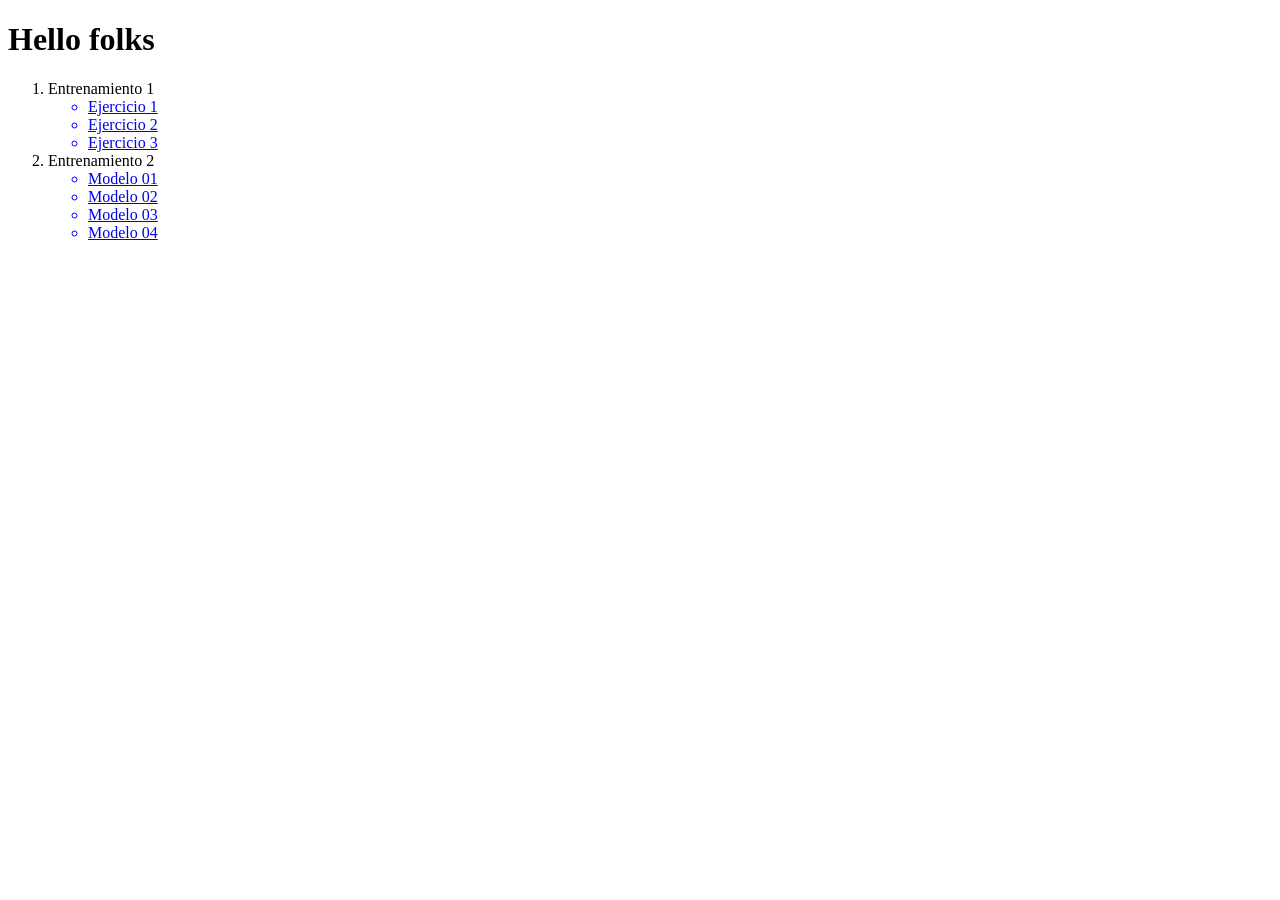
<file: index.html>
<!DOCTYPE html>
<html lang="es">
<head>
    <meta charset="UTF-8">
    <meta name="viewport" content="width=device-width, initial-scale=1.0">
    <link rel="stylesheet" href="">
    <title>Actividad 3</title>
</head>
<body>
    <header>
        <h1>Hello folks</h1>
    </header>
    <main>
        <ol>
            <li>Entrenamiento 1</li>
            <ul>
                <a href="./Entrenamiento 1/Ejercicio 1/index.html"><li>Ejercicio 1</li></a>
                <a href="./Entrenamiento 1/Ejercicio 2/index.html"><li>Ejercicio 2</li></a>
                <a href="./Entrenamiento 1/Ejercicio 3/index.html"><li>Ejercicio 3</li></a>
            </ul>
            <li>Entrenamiento 2</li>
            <ul>
                <a href="./entrenamiento_02/modelo01/index.html"><li>Modelo 01</li></a>
                <a href="./entrenamiento_02/modelo02/index.html"><li>Modelo 02</li></a>
                <a href="./entrenamiento_02/modelo03/index.html"><li>Modelo 03</li></a>
                <a href="./entrenamiento_02/modelo04/index.html"><li>Modelo 04</li></a>
            </ul>
        </ol>
    </main>
</body>
</html>
</file>
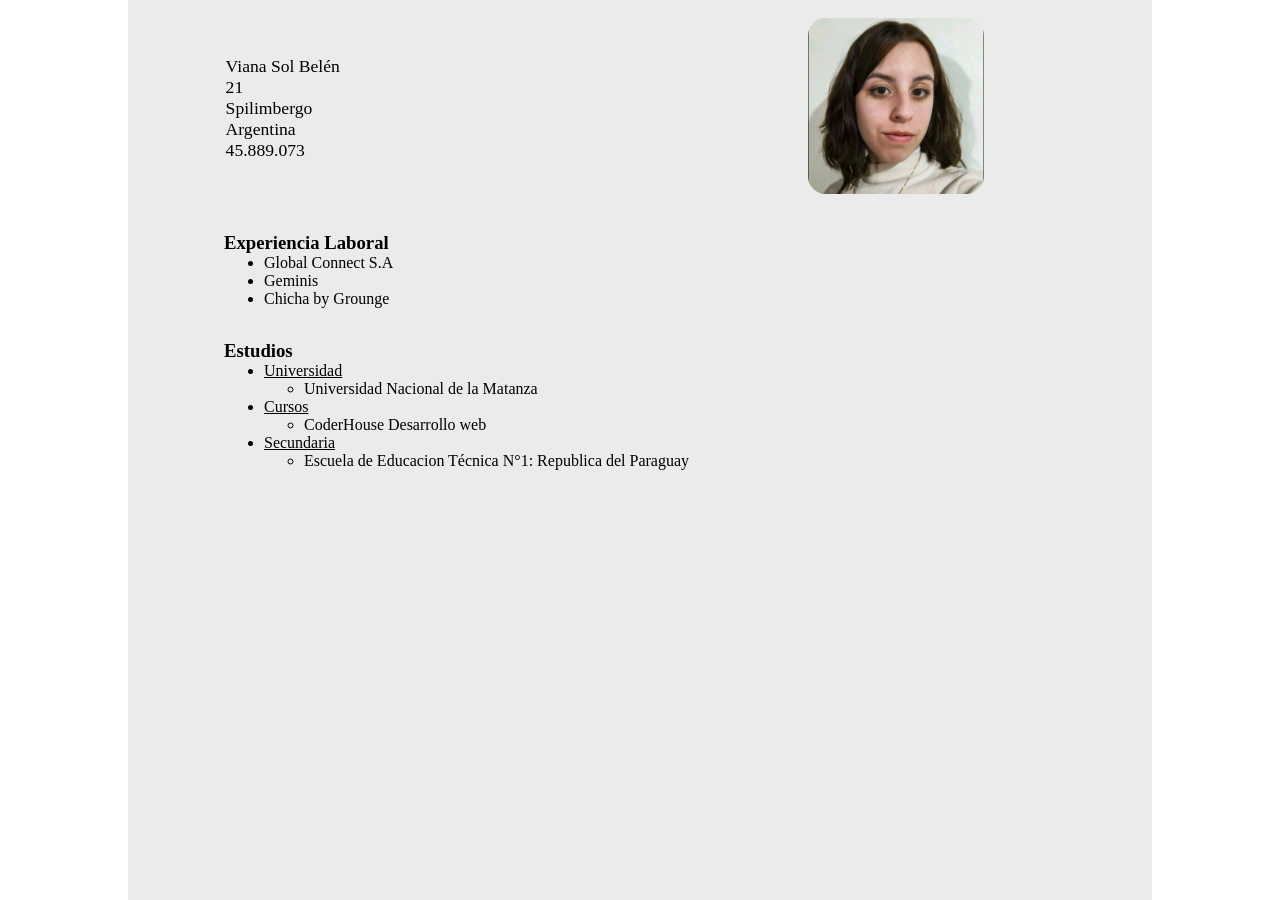
<file: Entrenamiento 1/Ejercicio 1/index.html>
<!DOCTYPE html>
<html lang="es">
<head>
    <meta charset="UTF-8">
    <meta name="viewport" content="width=device-width, initial-scale=1.0">
    <link rel="stylesheet" href="./styles.css">
    <title>Ejercicio 1</title>
</head>
<body>
    <main>
        <section class="primer-bloque">
            <div>
                Viana Sol Belén <br>
                21<br>
                Spilimbergo<br>
                Argentina<br>
                45.889.073<br>
            </div>
            <div>
                <img class="img-cv" src="./img/foto-perfil.jpg" alt="imgenCv">
            </div>
        </section>
        <section class="segundo-bloque">
            <h3>Experiencia Laboral</h3>
            <ul>
                <a href="./pages/global-connect.html"><li>Global Connect S.A</li></a>
                <a href="./pages/Geminis.html"><li>Geminis</li></a>
                <a href="./pages/Chicha-by-Grounge.html"><li>Chicha by Grounge</li></a>
            </ul>   
        </section>
        <section class="tercer-bloque">
            <h3>Estudios</h3>
            <ul>
                <li><u>Universidad</u></li>
                <ul>
                    <a href="./pages/UNLAM.html"><li>Universidad Nacional de la Matanza</li></a>
                </ul>
                <li><u>Cursos</u></li>
                <ul>
                    <a href="./pages/coderHouse.html"><li>CoderHouse Desarrollo web</li></a>
                </ul>
                <li><u>Secundaria</u></li>
                <ul>
                    <a href="./pages/EESTN1.html"><li>Escuela de Educacion Técnica N°1: Republica del Paraguay</li></a>
                </ul>
            </ul>
        </section>
    </main>
</body>
</html>
</file>
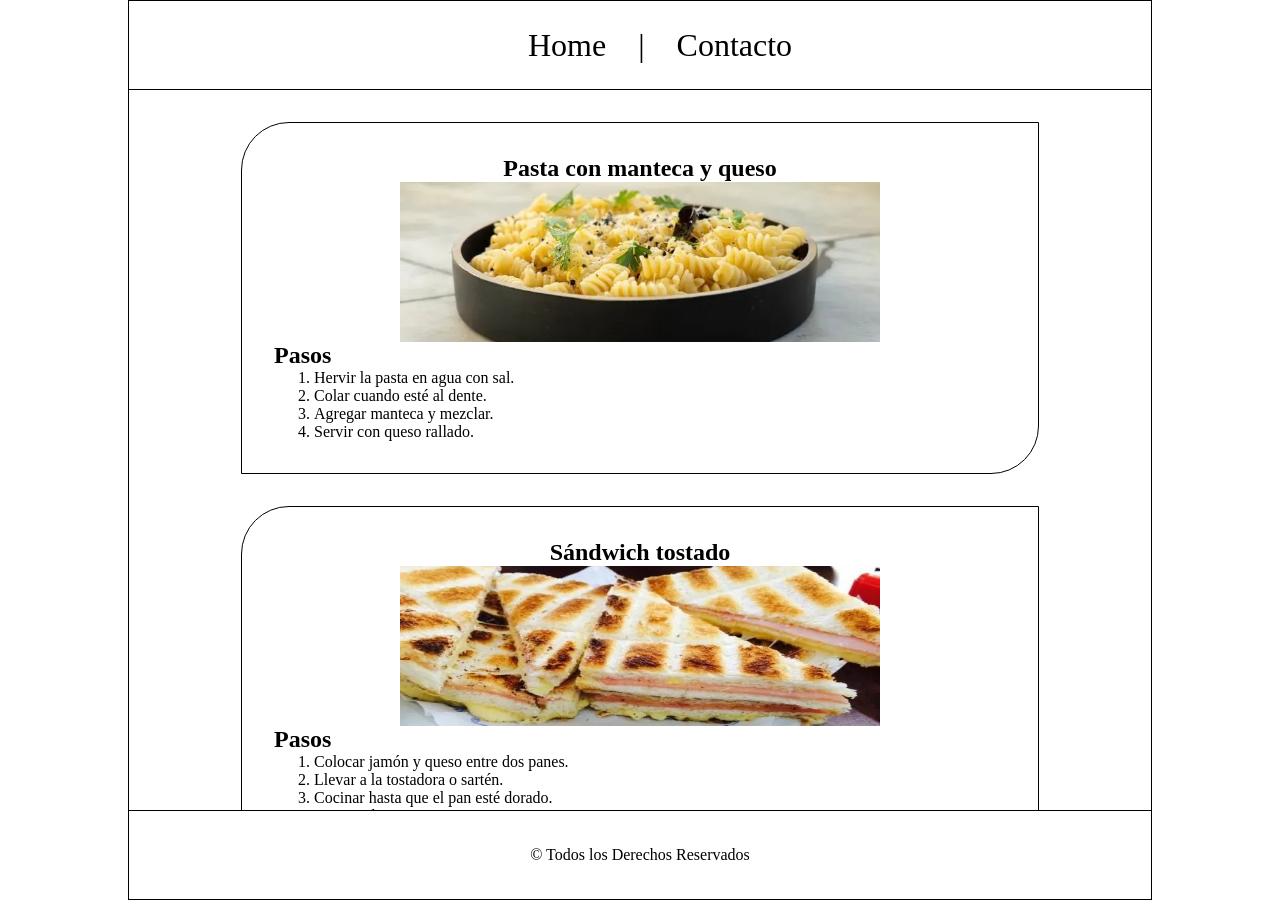
<file: Entrenamiento 1/Ejercicio 2/index.html>
<!DOCTYPE html>
<html lang="es">
<head>
    <meta charset="UTF-8">
    <meta name="viewport" content="width=device-width, initial-scale=1.0">
    <link rel="stylesheet" href="./style.css">
    <title>Ejercicio 2</title>
</head>
<body>
    <header>
        <section class="secccion-header">
            <ul class="header-ul">
                <a href="./index.html"><li class="header-li">Home</li></a>
                <p>|</p>
                <a href="./pages/contacto.html"><li class="header-li">Contacto</li></a>
            </ul>
        </section>
    </header>
    <main>
        <section class="seccion-receta">  
            <div class="div-receta">
                <h1>Pasta con manteca y queso</h1>
                <img src="./img/fideos-con-manteca.jpg" alt="">
            </div>
            <h2>Pasos</h2>
            <ol>
                <li>Hervir la pasta en agua con sal.</li>
                <li>Colar cuando esté al dente.</li>
                <li>Agregar manteca y mezclar.</li>
                <li>Servir con queso rallado.</li>
            </ol>
        </section>

        <section class="seccion-receta">  
            <div class="div-receta">
                <h1>Sándwich tostado</h1>
                <img src="./img/sandwich-tostado.jpg" alt="">
            </div>
            <h2>Pasos</h2>
            <ol>
                <li>Colocar jamón y queso entre dos panes.</li>
                <li>Llevar a la tostadora o sartén.</li>
                <li>Cocinar hasta que el pan esté dorado.</li>
                <li>Servir caliente.</li>
            </ol>
        </section>

        <section class="seccion-receta">  
            <div class="div-receta">
                <h1>Ensalada rápida</h1>
                <img src="./img/ensaladas-rapidas.jpg" alt="">
            </div>
            <h2>Pasos</h2>
            <ol>
                <li>Cortar lechuga y tomate.</li>
                <li>Agregar sal y aceite.</li>
                <li>Mezclar bien.</li>
                <li>Servir fresca.</li>
            </ol>
        </section>

        <section class="seccion-receta">  
            <div class="div-receta">
                <h1>Huevo revuelto</h1>
                <img src="./img/huevos-revueltos.webp" alt="">
            </div>
            <h2>Pasos</h2>
            <ol>
                <li>Batir los huevos en un bowl.</li>
                <li>Calentar una sartén con un poco de aceite.</li>
                <li>Cocinar los huevos revolviendo.</li>
                <li>Servir caliente.</li>
            </ol>
        </section>
    </main>
    <footer>
        <section>
            <p>© Todos los Derechos Reservados</p>
        </section>
    </footer>
</body>
</html>
</file>
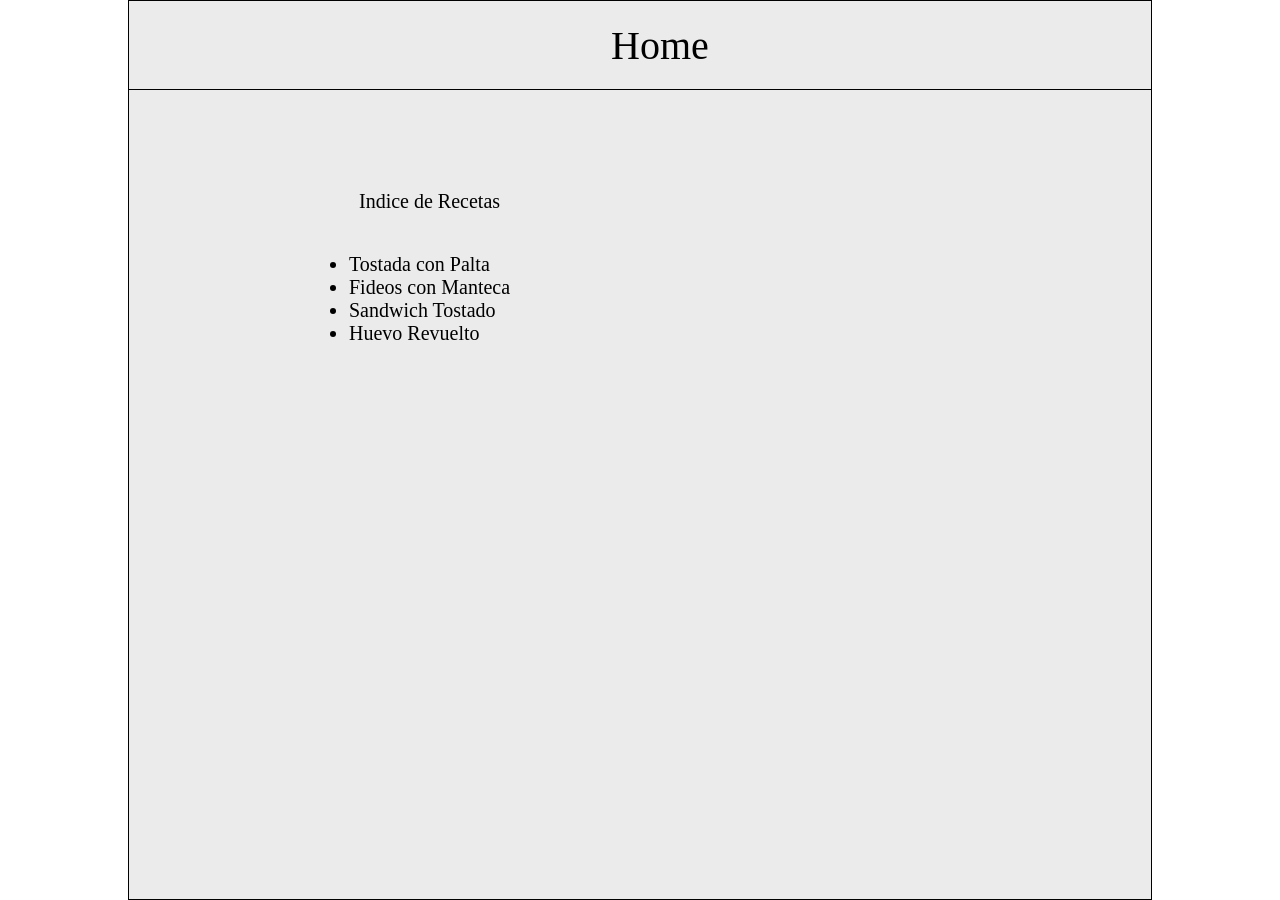
<file: Entrenamiento 1/Ejercicio 3/index.html>
<!DOCTYPE html>
<html lang="es">
<head>
    <meta charset="UTF-8">
    <meta name="viewport" content="width=device-width, initial-scale=1.0">
    <link rel="stylesheet" href="./style.css">
    <title>Ejercicio 3</title>
</head>
<body>
    <header>
        <section class="secccion-header">
            <ul class="header-ul">
                <li class="header-li">Home</li>
            </ul>
        </section>
    </header>
    <main>
        <section class="seccion-indice">  
            <p class="titulo-de-indice">Indice de Recetas</p>
            <ul>
                <a href="./pages/recetas.html#receta1"><li>Tostada con Palta</li></a>
                <a href="./pages/recetas.html#receta2"><li>Fideos con Manteca</li></a>
                <a href="./pages/recetas.html#receta3"><li>Sandwich Tostado</li></a>
                <a href="./pages/recetas.html#receta4"><li>Huevo Revuelto</li></a>
            </ul>
        </section>
    </main>
</body>
</html>
</file>
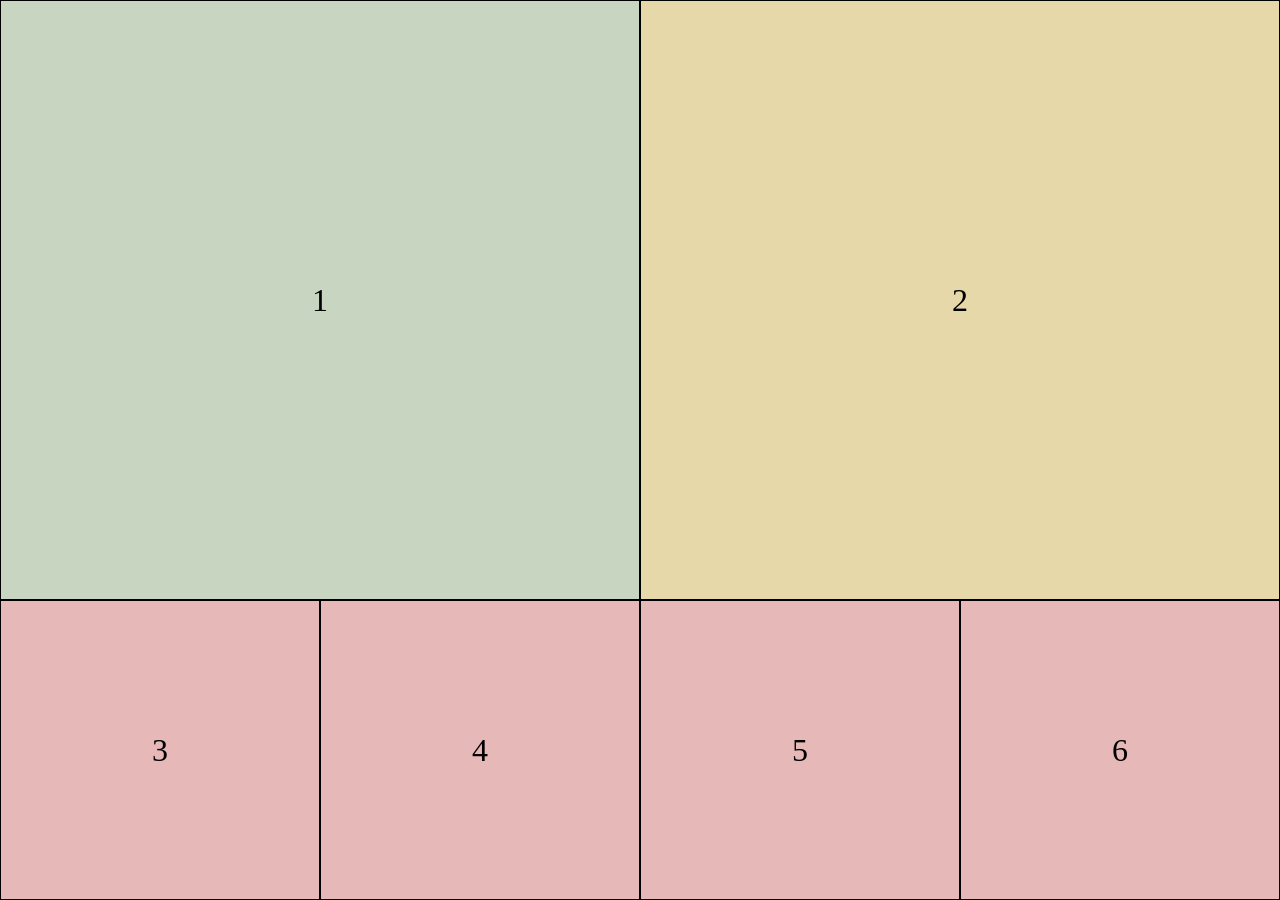
<file: entrenamiento_02/modelo01/index.html>
<!DOCTYPE html>
<html lang="es">
<head>
    <meta charset="UTF-8">
    <meta name="viewport" content="width=device-width, initial-scale=1.0">
    <title>Modulo 1</title>
    <link rel="stylesheet" href="styles.css">
</head>
<body>

    <div class="container">
        <div class="box box1">1</div>
        <div class="box box2">2</div>
        <div class="box box3">3</div>
        <div class="box box4">4</div>
        <div class="box box5">5</div>
        <div class="box box6">6</div>
    </div>

</body>
</html>
</file>
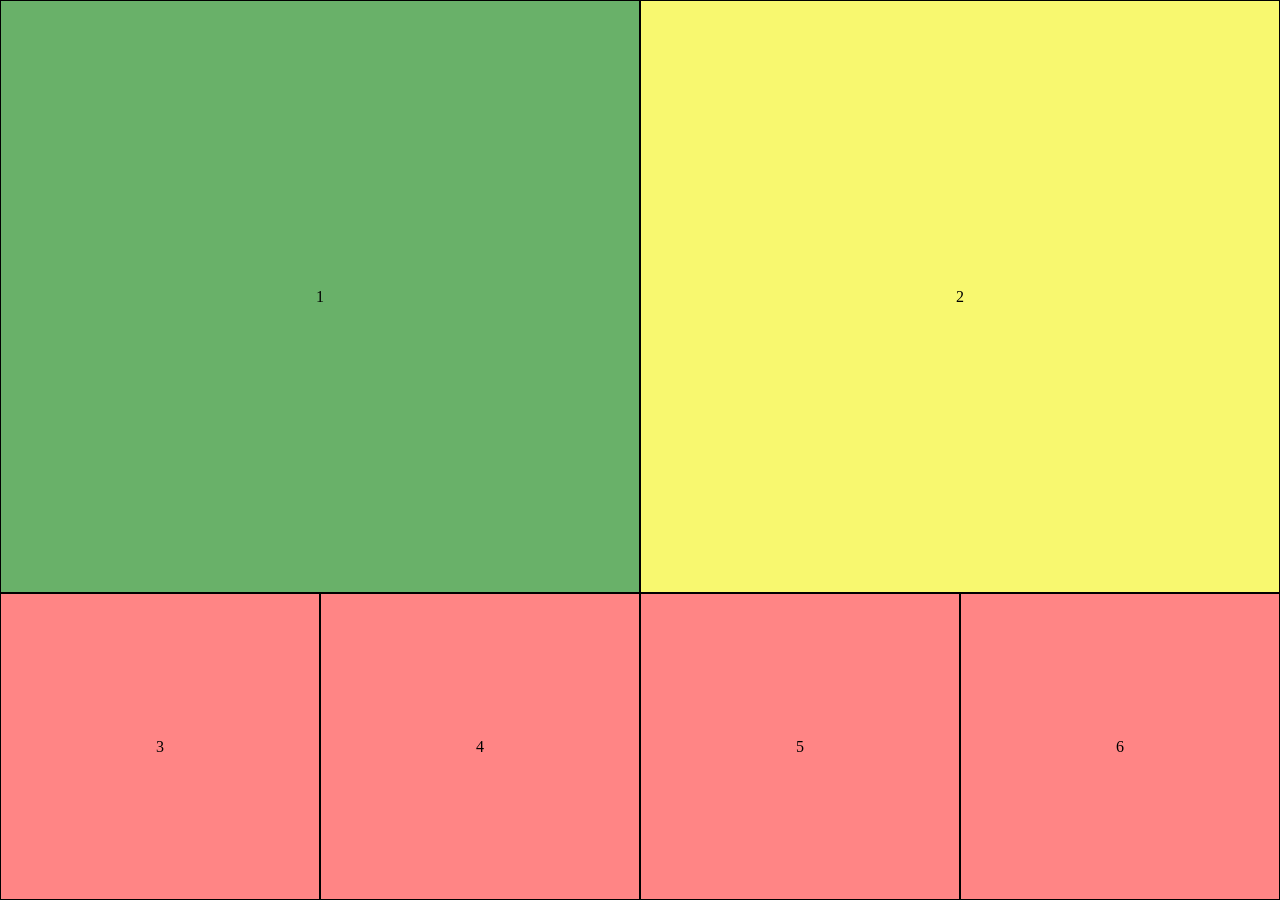
<file: entrenamiento_02/Modelo1/index.html>
<!DOCTYPE html>
<html lang="es">
<head>
    <meta charset="UTF-8">
    <meta http-equiv="X-UA-Compatible" content="IE=edge">
    <meta name="viewport" content="width=device-width, initial-scale=1.0">
    <title>Document</title>
    <link rel="stylesheet" href="./style.css">
</head>
<body>
    <main>
        <section class="uno center">1</section>
        <section class="dos center">2</section>
        <section class="tres center">3</section>
        <section class="cuatro center">4</section>
        <section class="cinco center">5</section>
        <section class="seis center">6</section>
    </main>
</body>
</html>
</file>
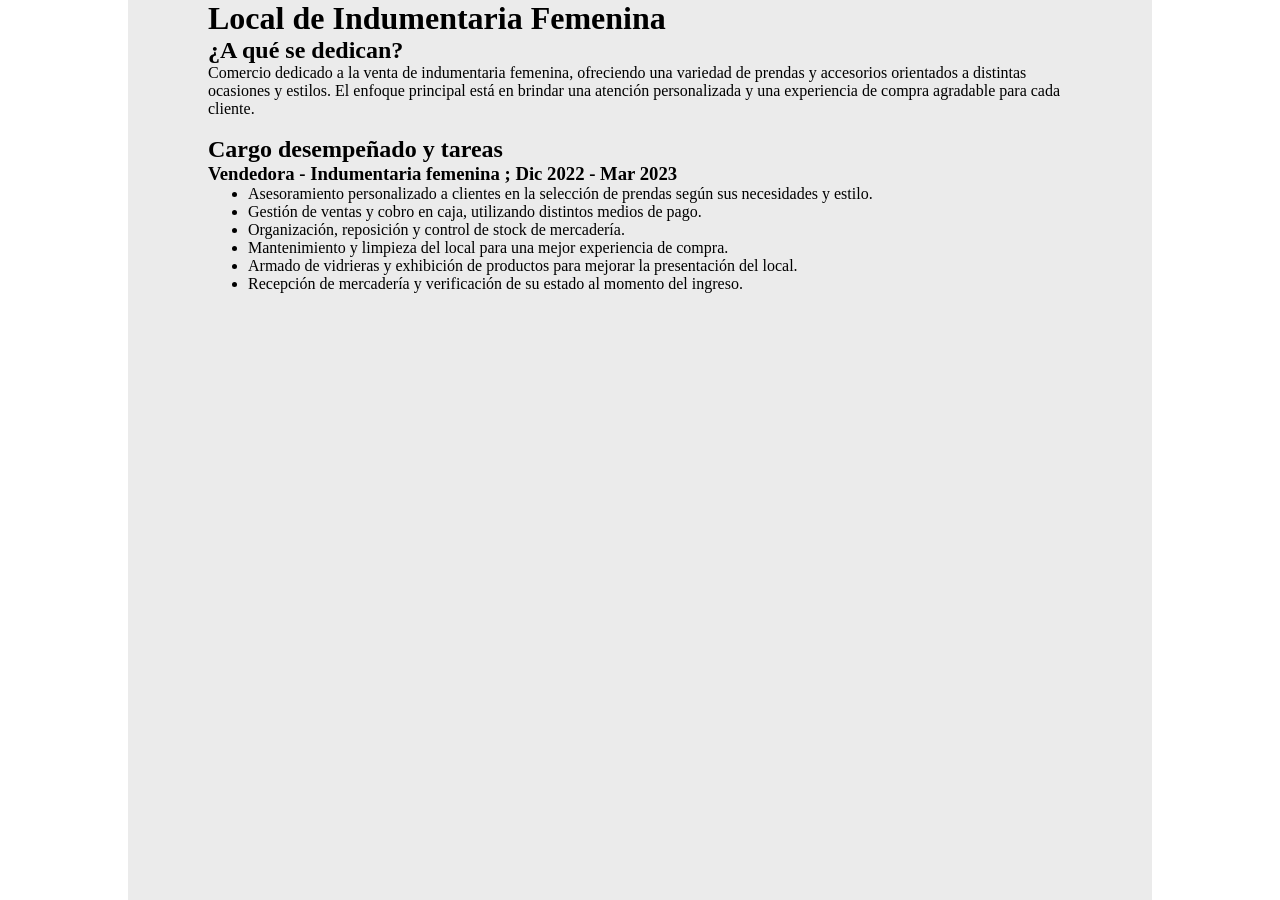
<file: Entrenamiento 1/Ejercicio 1/pages/Chicha-by-Grounge.html>
<!DOCTYPE html>
<html lang="es">
<head>
    <meta charset="UTF-8">
    <meta name="viewport" content="width=device-width, initial-scale=1.0">
    <link rel="stylesheet" href="../styles.css">
    <title>Chicha by Grounge</title>
</head>
<body>
    <main>
        <h1>Local de Indumentaria Femenina</h1> 

        <h2>¿A qué se dedican?</h2>
            <p>
                Comercio dedicado a la venta de indumentaria femenina, ofreciendo una variedad de prendas y accesorios orientados a distintas ocasiones y estilos. El enfoque principal está en brindar una atención personalizada y una experiencia de compra agradable para cada cliente.
            </p>

        <br>

        <h2>Cargo desempeñado y tareas</h2>
        <h3>Vendedora - Indumentaria femenina ; Dic 2022 - Mar 2023</h3>

        <p>
            <ul>
                <li>Asesoramiento personalizado a clientes en la selección de prendas según sus necesidades y estilo.</li>
                <li>Gestión de ventas y cobro en caja, utilizando distintos medios de pago.</li>
                <li>Organización, reposición y control de stock de mercadería.</li>
                <li>Mantenimiento y limpieza del local para una mejor experiencia de compra.</li>
                <li>Armado de vidrieras y exhibición de productos para mejorar la presentación del local.</li>
                <li>Recepción de mercadería y verificación de su estado al momento del ingreso.</li>
            </ul>
        </p>
        <br>
        <section class="mapa">
            <iframe src="https://www.google.com/maps/embed?pb=!1m18!1m12!1m3!1d3282.1791297164173!2d-58.62112765013869!3d-34.65017882681756!2m3!1f0!2f0!3f0!3m2!1i1024!2i768!4f13.1!3m3!1m2!1s0x95bcc764d4949fe1%3A0x5633a04514b85b3b!2sVESEL!5e0!3m2!1ses-419!2sar!4v1777177641045!5m2!1ses-419!2sar" width="800" height="150" style="border:0;" allowfullscreen="" loading="lazy" referrerpolicy="no-referrer-when-downgrade"></iframe>
        </section>
    </main>  
</body>
</html>
</file>
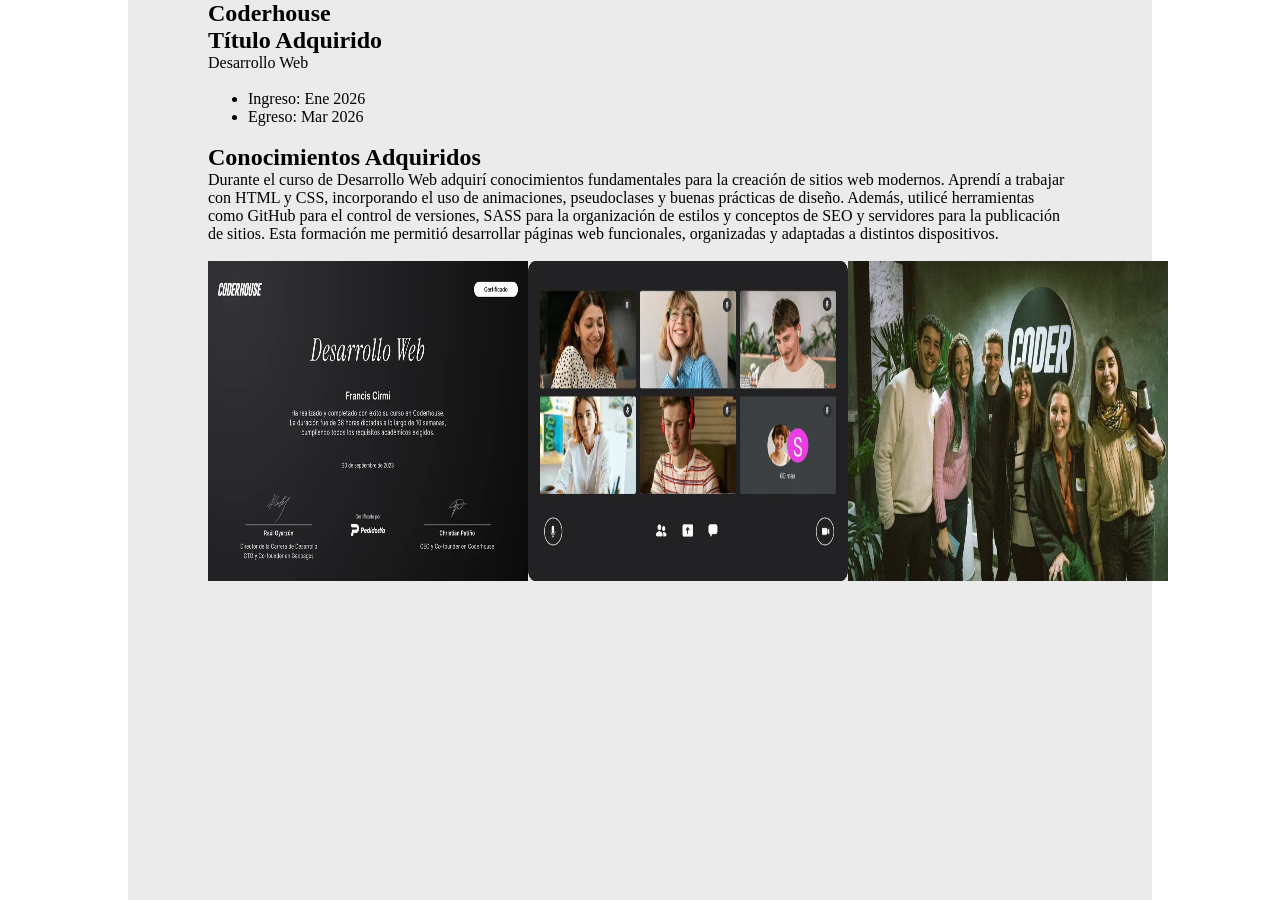
<file: Entrenamiento 1/Ejercicio 1/pages/coderHouse.html>
<!DOCTYPE html>
<html lang="es">
<head>
    <meta charset="UTF-8">
    <meta name="viewport" content="width=device-width, initial-scale=1.0">
    <link rel="stylesheet" href="../styles.css">
    <title>CoderHouse</title>
</head>
<body>
    <main>
        <section>
            <h1>Coderhouse</h1>

            <h2>Título Adquirido</h2>
            <p>Desarrollo Web</p>
            <br>
            <ul>
                <li>Ingreso: Ene 2026</li>
                <li>Egreso: Mar 2026</li>
            </ul>
            <br>
            <h2>Conocimientos Adquiridos</h2>
            <p>Durante el curso de Desarrollo Web adquirí conocimientos fundamentales para la creación de sitios web modernos. Aprendí a trabajar con HTML y CSS, incorporando el uso de animaciones, pseudoclases y buenas prácticas de diseño. Además, utilicé herramientas como GitHub para el control de versiones, SASS para la organización de estilos y conceptos de SEO y servidores para la publicación de sitios. Esta formación me permitió desarrollar páginas web funcionales, organizadas y adaptadas a distintos dispositivos.
            </p>
        </section>
        <br>
        <section class="seccion-imagenes">
            <img class="img-estudios" src="../img/imagen-coderhouse1.webp" alt="imagen1">
            <img class="img-estudios" src="../img/imagen-coderhouse2.webp" alt="imagen2">
            <img class="img-estudios" src="../img/imagen-coderhouse3.webp" alt="imagen3">
        </section>
    </main>
</body>
</html>
</file>
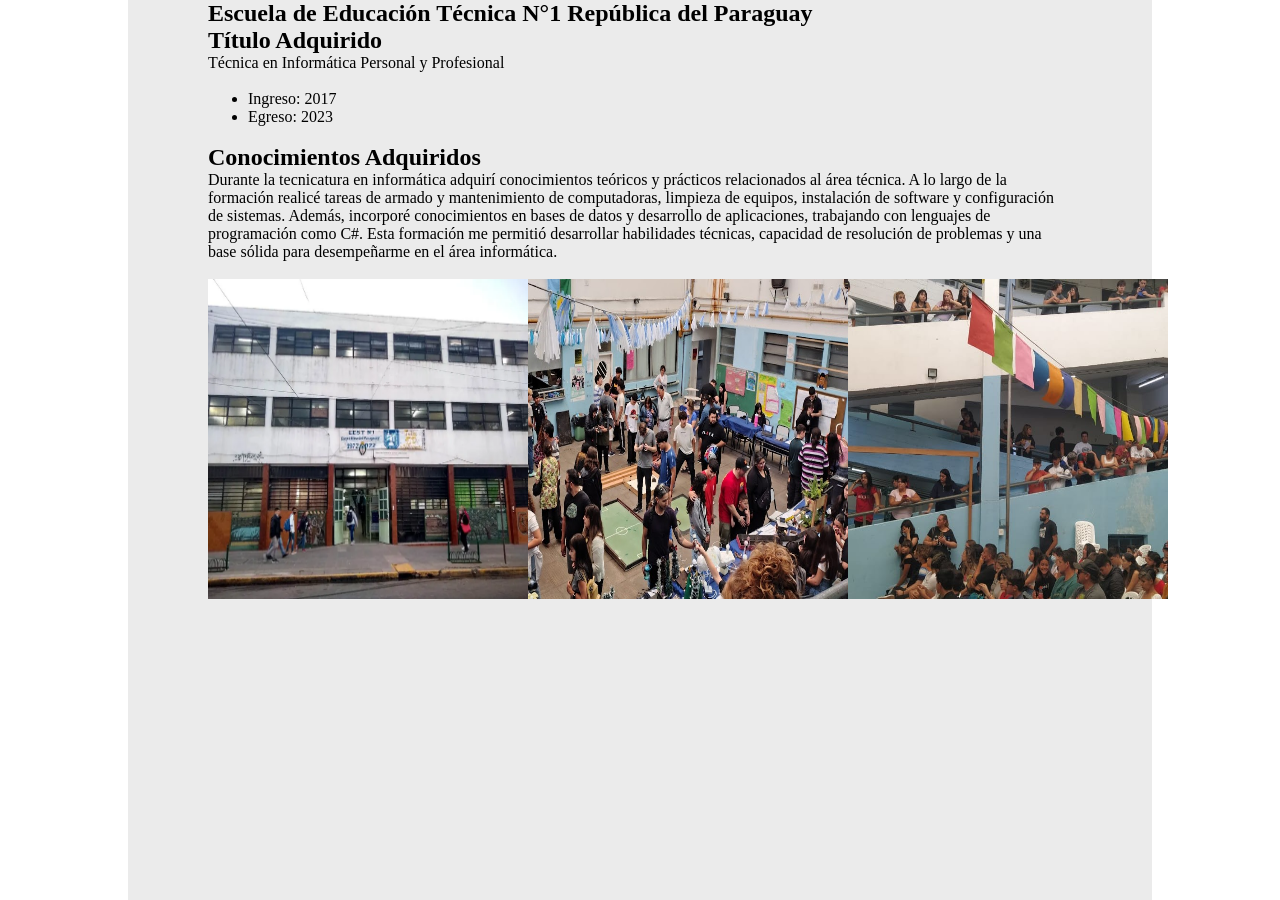
<file: Entrenamiento 1/Ejercicio 1/pages/EESTN1.html>
<!DOCTYPE html>
<html lang="es">
<head>
    <meta charset="UTF-8">
    <meta name="viewport" content="width=device-width, initial-scale=1.0">
    <link rel="stylesheet" href="../styles.css">
    <title>Esstn1</title>
</head>
<body>
    <main>
        <section>
            <h1>Escuela de Educación Técnica N°1 República del Paraguay</h1>

            <h2>Título Adquirido</h2>
            <p>Técnica en Informática Personal y Profesional</p>
            <br>
            <ul>
                <li>Ingreso: 2017</li>
                <li>Egreso: 2023</li>
            </ul>
            <br>
            <h2>Conocimientos Adquiridos</h2>
            <p>
                Durante la tecnicatura en informática adquirí conocimientos teóricos y prácticos relacionados al área técnica. A lo largo de la formación realicé tareas de armado y mantenimiento de computadoras, limpieza de equipos, instalación de software y configuración de sistemas. Además, incorporé conocimientos en bases de datos y desarrollo de aplicaciones, trabajando con lenguajes de programación como C#. Esta formación me permitió desarrollar habilidades técnicas, capacidad de resolución de problemas y una base sólida para desempeñarme en el área informática.
            </p>
        </section>
        <br>
        <section class="seccion-imagenes">
            <img class="img-estudios" src="../img/imagen-eest1.webp" alt="imagen1">
            <img class="img-estudios" src="../img/imagen-eest2.jpg" alt="imagen2">
            <img class="img-estudios" src="../img/imagen-eest3.jpg" alt="imagen3">
        </section>
    </main>
</body>
</html>
</file>
<file: Entrenamiento 1/Ejercicio 1/styles.css>
*{
    margin: 0;
    box-sizing: border-box;
    
}

body{
    display: flex;
    justify-content: center;  
    align-items: center;
}

main{
    height: 100vh;
    padding: 0em 5em 5em 5em ;
    width: 80%;
    background-color: rgb(235, 235, 235);
     
}

a {
  color: black;
  text-decoration: none;
}

.primer-bloque{
    display: flex;
    justify-content: space-between; 
    align-items: center
}

div{
    margin: 1em 5em 1em 1em;
    font-size: 1.10rem;
}

.img-cv{
    height: 10em;
    width: 10em;
    border-radius: 1em;
}

.segundo-bloque{
    padding: 1em;
}

.tercer-bloque{
    padding: 1em;
}

.mapa{
    display: flex;
    justify-content: center;
}

.seccion-imagenes{
    display: flex;
    justify-content: space-around;
}

.img-estudios{
    height: 20em;
    width: 20em;
}
</file>
<file: Entrenamiento 1/Ejercicio 2/style.css>
*{
    margin: 0;
    box-sizing: border-box;
    
}

body{
    display: flex;
    flex-direction: column;
    align-items: center;
}

header{
    height: 10vh;
    width: 80%;
    display: flex;
    justify-content: center;
    font-size: 2em;
    border: 0.01em solid black;
}

main{
    height: 80vh;
    padding: 0em 5em 5em 5em ;
    width: 80%;
    overflow-y: auto;
    border-left: 0.01em solid black;
    border-right: 0.01em solid black;
}

footer{
    height: 10vh;
    width: 80%;
    display: flex;
    justify-content: center;
    align-items: center;
    border: 0.01em solid black;
}

.secccion-header{
    display: flex;
    align-items: center;
}

.header-ul{
    display: flex;
    list-style: none;
}

.header-li{
    display: inline;
    margin: 0em 1em 0em 1em;
}

.seccion-receta{
    display: flex;
    flex-direction: column;
    margin: 2em;
    border: 0.01em solid black;
    padding: 2em;
    border-top-left-radius: 3em;
    border-bottom-right-radius: 3em;
}

.div-receta{
    display: flex;
    align-items: center;
    flex-direction: column;
}

img{
    height: 10em;
    width: 30em;
}

a {
  color: black;
  text-decoration: none;
}

.seccion-formulario{
    display: flex;
    flex-direction: column;
    border: 0.01em solid black;
    padding: 2em;
    margin: 6em 0em 1em 0em;
    background-color: rgb(235, 235, 235);
}

.campo {
    display: flex;
    align-items: center;
    margin: 1em 0em 1em 0em;
}

.campo label {
    width: 5em; 
}

input, text{
    padding: 0.5em;
}

.form-botones{
    display: flex;
    gap: 5em;
    margin: 2em;
}

.form-boton-enviar{
    background-color: rgb(150, 174, 252);
    border-radius: 0.5em;
    border: 0.01em solid black;
}

.form-boton-cancelar{
    background-color: rgb(252, 150, 150);
    border-radius: 0.5em;
    border: 0.01em solid black;
}
</file>
<file: Entrenamiento 1/Ejercicio 3/style.css>
*{
    margin: 0;
    box-sizing: border-box;
}

:root{
    font-size: 20px;
}

body{
    display: flex;
    flex-direction: column;
    align-items: center;
}

header{
    height: 10vh;
    width: 80%;
    display: flex;
    justify-content: center;
    font-size: 2em;
    background-color: rgb(235, 235, 235);
    border: 0.01em solid black;
}

main{
    height: 90vh;
    padding: 0em 5em 5em 5em ;
    width: 80%;
    background-color: rgb(235, 235, 235);
    overflow-y: auto;
    border-left: 0.01em solid black;
    border-right: 0.01em solid black;
    border-bottom: 0.01em solid black;
}

.secccion-header{
    display: flex;
    align-items: center;
}

.header-ul{
    display: flex;
    list-style: none;
}

.header-li{
    display: inline;
    margin: 0em 1em 0em 1em;
}

.seccion-indice{
    display: flex;
    flex-direction: column;
    margin: 2em;
    padding: 2em;
}

a {
  color: black;
  text-decoration: none;
}

.titulo-de-indice{
    margin: 1em 0em 2em 2.5em;
}

.seccion-receta{
    display: flex;
    flex-direction: column;
    margin: 2em;
    border: 0.01em solid black;
    padding: 2em;
    scroll-margin-top: 1em;
    background-color: rgb(184, 207, 255);
}

.seccion-div{
    display: flex;
    justify-content: space-between;
    margin: 1em 1em 1em 0em;
}
</file>
<file: entrenamiento_02/modelo01/styles.css>
* {
    margin: 0;
    padding: 0;
    box-sizing: border-box;
}

body {
    height: 100vh;
}

.container {
    height: 100%;
    display: grid;
    grid-template-areas:
        "uno uno dos dos"
        "tres cuatro cinco seis";
    grid-template-rows: 2fr 1fr;
    grid-template-columns: repeat(4, 1fr);
}

.box1 { grid-area: uno; background: #c8d5c0; }
.box2 { grid-area: dos; background: #e6d8a8; }
.box3 { grid-area: tres; background: #e6b8b7; }
.box4 { grid-area: cuatro; background: #e6b8b7; }
.box5 { grid-area: cinco; background: #e6b8b7; }
.box6 { grid-area: seis; background: #e6b8b7; }

/* GENERAL
 */


.box {
    display: flex;
    justify-content: center;
    align-items: center;
    border: 0.1rem solid black;
    font-size: 2rem; 
}
@media (max-width: 768px) {

    .box1 {
    border-bottom: 2rem solid #757575;
}

    .box5 {
        background-color: #90b9f7; 
    }

    .box6 {
        background-color: #90b9f7; 
    }
    .container {
        grid-template-columns: 1fr 1fr;

        grid-template-areas:
            "uno uno"
            "dos dos"
            "tres cuatro"
            "cinco seis";

        grid-template-rows: 2fr 2fr 1fr 1fr;

     
    }
}
</file>
<file: entrenamiento_02/Modelo1/style.css>
*{
    margin: 0;
    box-sizing: border-box;
}

main{
    width: 100%;
    height: 100vh;
    display: grid;
    grid-template-areas: "uno uno dos dos"
                         "uno uno dos dos"
                         "tres cuatro cinco seis";
}

.center{
    display: flex;
    justify-content: center;
    align-items: center;
    border: 0.1em solid black;
}

.uno{
    grid-area: uno;
    background-color: rgb(105, 177, 105);
}

.dos{
    grid-area: dos;
    background-color: rgb(248, 248, 111);
}

.tres{
    grid-area: tres;
    background-color: rgb(255, 133, 133);
}

.cuatro{
    grid-area: cuatro;
    background-color: rgb(255, 133, 133);
}

.cinco{
    grid-area: cinco;
    background-color: rgb(255, 133, 133);
}


.seis{
    grid-area: seis;
    background-color: rgb(255, 133, 133);
}

@media screen and (width < 400px) {
    main{
        grid-template-areas: "uno uno"
                             ". . "
                             "dos dos"
                             "tres cuatro"
                             "cinco seis";

        grid-template-rows: 1fr 0.1fr 1fr 1fr 1fr;
        background-color: rgb(221, 221, 221);
    }
    .cinco{
    grid-area: cinco;
    background-color: rgb(159, 159, 255);
    }

    .seis{
        grid-area: seis;
        background-color: rgb(159, 159, 255);
    }

}
</file>
